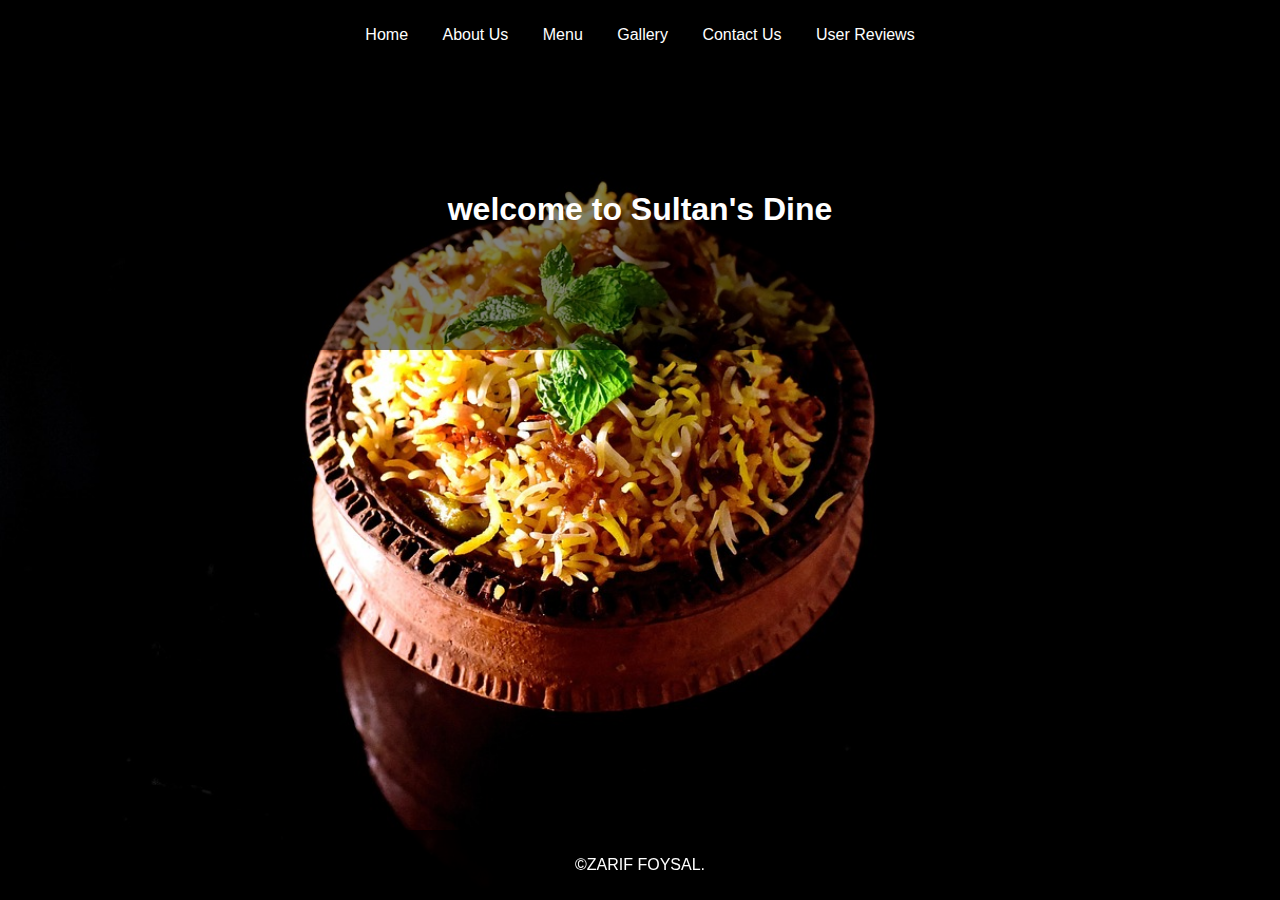
<file: index.html>
<!DOCTYPE html>
<html lang="en">
<head>
    <meta charset="UTF-8">
    <meta name="viewport" content="width=device-width, initial-scale=1.0">
    <title>Sultan's Dine - Home</title>
    <link rel="stylesheet" href="style.css">
</head>
<body class="home-page"> <!-- Class added here -->
    <header>
        <nav>
            <ul>
                <li><a href="index.html">Home</a></li>
                <li><a href="about.html">About Us</a></li>
                <li><a href="menu.html">Menu</a></li>
                <li><a href="gallery.html">Gallery</a></li>
                <li><a href="contact.html">Contact Us</a></li>
                <li><a href="reviews.html">User Reviews</a></li>
            </ul>
        </nav>
    </header>

    <section class="hero">
        <h1>welcome to Sultan's Dine</h1>
        <p></p>
        <p> </p><p></p>
    </section>

    <footer>
        <p>&copy;ZARIF FOYSAL.</p>
    </footer>

    <script src="app.js"></script>
</body>
</html>
</file>
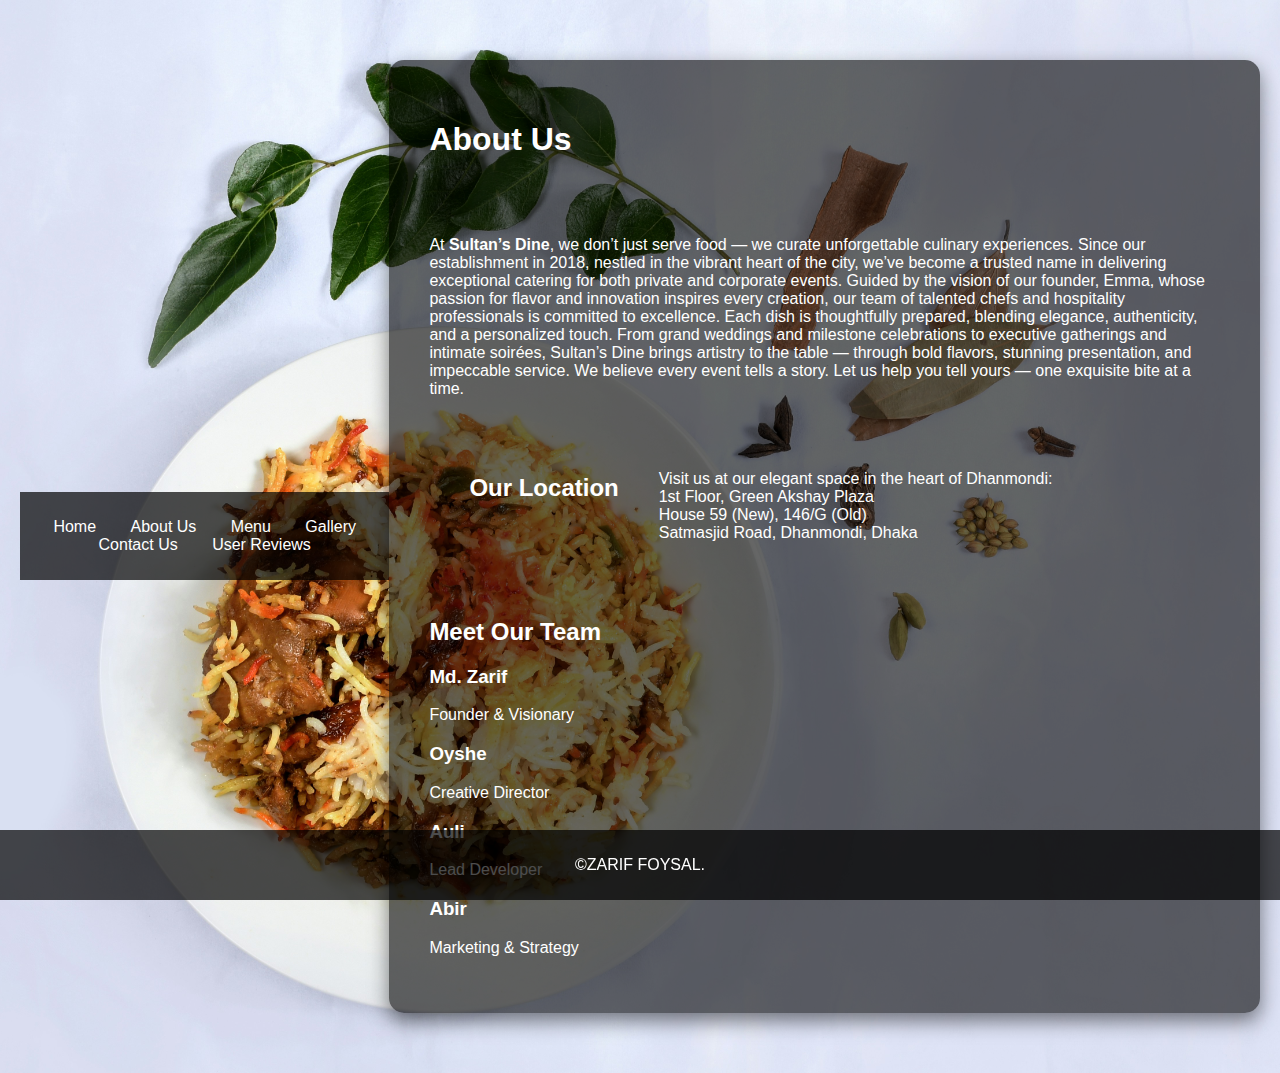
<file: about.html>
<!DOCTYPE html>
<html lang="en">
<head>
    <meta charset="UTF-8">
    <meta name="viewport" content="width=device-width, initial-scale=1.0">
    <title>Sultan's Dine - About Us</title>
    <link rel="stylesheet" href="style.css">
</head>
<body class="about-page">
    <header>
        <nav>
            <ul>
                <li><a href="index.html">Home</a></li>
                <li><a href="about.html">About Us</a></li>
                <li><a href="menu.html">Menu</a></li>
                <li><a href="gallery.html">Gallery</a></li>
                <li><a href="contact.html">Contact Us</a></li>
                <li><a href="reviews.html">User Reviews</a></li>
            </ul>
        </nav>
    </header>

    <section class="about-content">
        <h1>About Us</h1>
<p>
At <strong>Sultan’s Dine</strong>, we don’t just serve food — we curate unforgettable culinary experiences. Since our establishment in 2018, nestled in the vibrant heart of the city, we’ve become a trusted name in delivering exceptional catering for both private and corporate events.

Guided by the vision of our founder, Emma, whose passion for flavor and innovation inspires every creation, our team of talented chefs and hospitality professionals is committed to excellence. Each dish is thoughtfully prepared, blending elegance, authenticity, and a personalized touch.

From grand weddings and milestone celebrations to executive gatherings and intimate soirées, Sultan’s Dine brings artistry to the table — through bold flavors, stunning presentation, and impeccable service.

We believe every event tells a story. Let us help you tell yours — one exquisite bite at a time.
</p>

        <p></p>

        <h2>Our Location</h2>
        <p>
        Visit us at our elegant space in the heart of Dhanmondi:<br>
        1st Floor, Green Akshay Plaza<br>
        House 59 (New), 146/G (Old)<br>
        Satmasjid Road, Dhanmondi, Dhaka
        </p>
        
   
    
<div class="about-team">
    <h2>Meet Our Team</h2>
    <div class="team-members">
        <div class="team-member">
            <h3>Md. Zarif</h3>
            <p>Founder & Visionary</p>
        </div>
        <div class="team-member">
            <h3>Oyshe</h3>
            <p>Creative Director</p>
        </div>
        <div class="team-member">
            <h3>Auli</h3>
            <p>Lead Developer</p>
        </div>
        <div class="team-member">
            <h3>Abir</h3>
            <p>Marketing & Strategy</p>
        </div>
    </div>
</div>

    </section>

    <footer>
        <p>&copy;ZARIF FOYSAL.</p>
    </footer>

    <script src="app.js"></script>
</body>
</html>
</file>
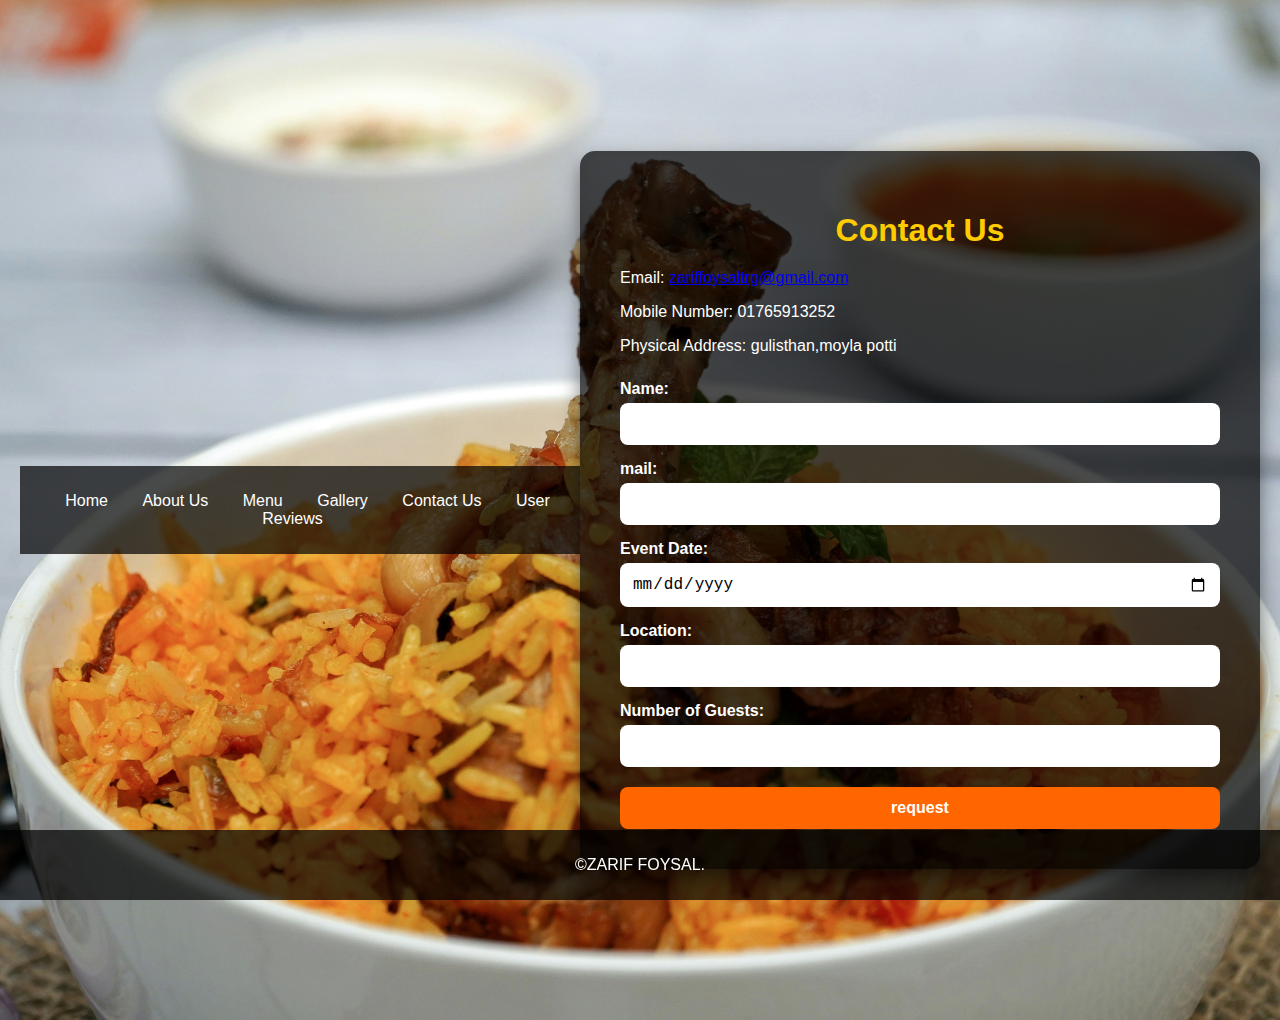
<file: contact.html>
<!DOCTYPE html>
<html lang="en">
<head>
    <meta charset="UTF-8">
    <meta name="viewport" content="width=device-width, initial-scale=1.0">
    <title>Sultan's Dine - Contact Us</title>
    <link rel="stylesheet" href="style.css">
</head>
<body class="contact-page">
    <header>
        <nav>
            <ul>
                <li><a href="index.html">Home</a></li>
                <li><a href="about.html">About Us</a></li>
                <li><a href="menu.html">Menu</a></li>
                <li><a href="gallery.html">Gallery</a></li>
                <li><a href="contact.html">Contact Us</a></li>
                <li><a href="reviews.html">User Reviews</a></li>
            </ul>
        </nav>
    </header>

    <section class="contact-content">
        <h1>Contact Us</h1>
        <p>Email: <a href="mailto:zariffoysaltrg@gmail.com">zariffoysaltrg@gmail.com</a></p>
        <p>Mobile Number: 01765913252</p>
        <p>Physical Address: gulisthan,moyla potti</p>
        <form>
            <label for="name">Name:</label>
            <input type="text" id="name" name="name" required>
            <label for="mail">mail:</label>
            <input type="email" id="email" name="email" required>
            <label for="event-date">Event Date:</label>
            <input type="date" id="event-date" name="event-date" required>
            <label for="location">Location:</label>
            <input type="text" id="location" name="location" required>
            <label for="guests">Number of Guests:</label>
            <input type="number" id="guests" name="guests" required>
            <button type="submit">request</button>
        </form>
    </section>

    <footer>
        <p>&copy;ZARIF FOYSAL.</p>
    </footer>

    <script src="app.js"></script>
</body>
</html>
</file>
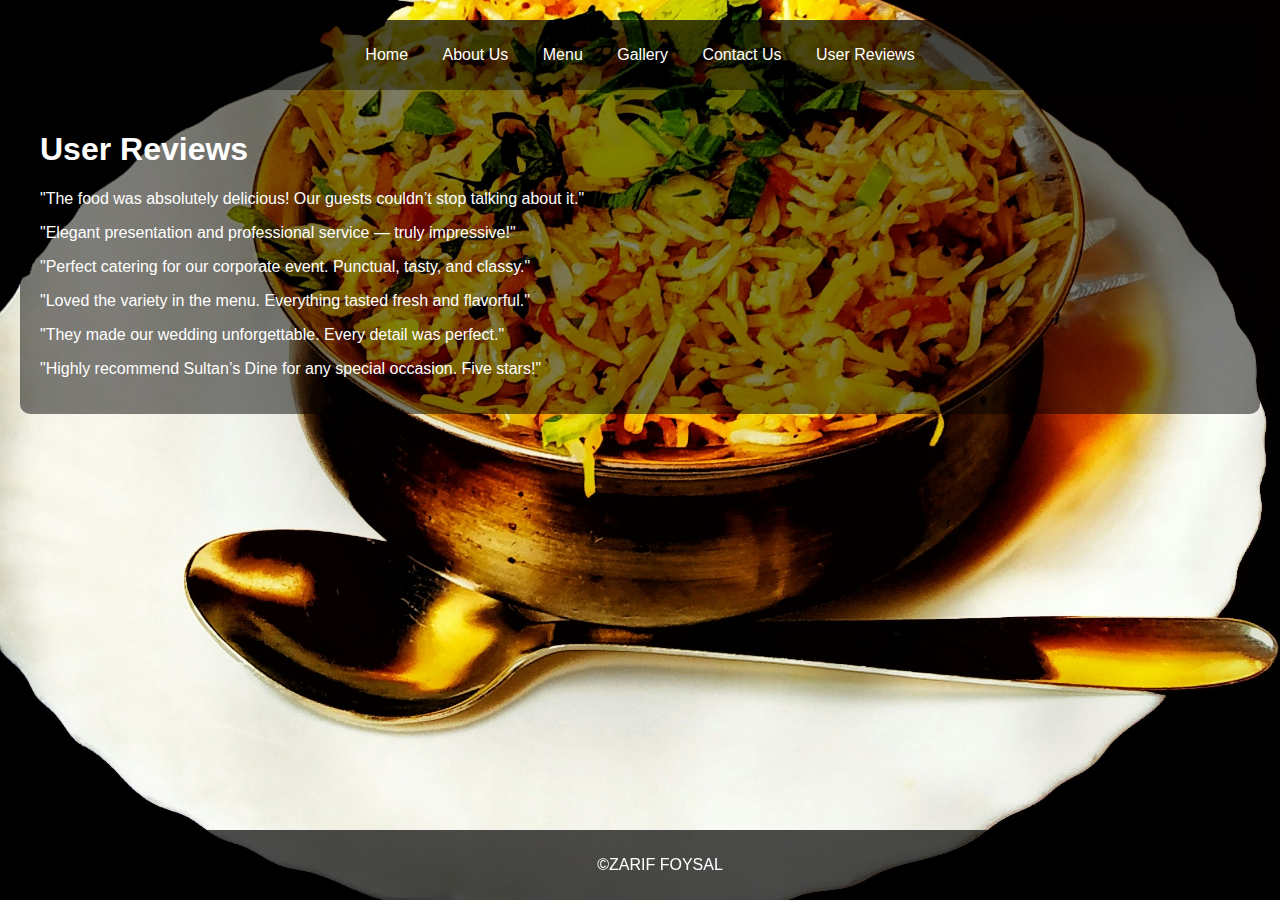
<file: reviews.html>
<!DOCTYPE html>
<html lang="en">
<head>
    <meta charset="UTF-8">
    <meta name="viewport" content="width=device-width, initial-scale=1.0">
    <title>Sultan's Dine - User Reviews</title>
    <link rel="stylesheet" href="style.css">
</head>
<body class="reviews-page">
    <header>
        <nav>
            <ul>
                <li><a href="index.html">Home</a></li>
                <li><a href="about.html">About Us</a></li>
                <li><a href="menu.html">Menu</a></li>
                <li><a href="gallery.html">Gallery</a></li>
                <li><a href="contact.html">Contact Us</a></li>
                <li><a href="reviews.html">User Reviews</a></li>
            </ul>
        </nav>
    </header>

    <section class="reviews-content">
        <h1>User Reviews</h1>
    
        <div class="review">
            <p>"The food was absolutely delicious! Our guests couldn’t stop talking about it."</p>
        </div>
        <div class="review">
            <p>"Elegant presentation and professional service — truly impressive!"</p>
        </div>
        <div class="review">
            <p>"Perfect catering for our corporate event. Punctual, tasty, and classy."</p>
        </div>
        <div class="review">
            <p>"Loved the variety in the menu. Everything tasted fresh and flavorful."</p>
        </div>
        <div class="review">
            <p>"They made our wedding unforgettable. Every detail was perfect."</p>
        </div>
        <div class="review">
            <p>"Highly recommend Sultan’s Dine for any special occasion. Five stars!"</p>
        </div>
    
    </section>
    
    <footer>
        <p>&copy;ZARIF FOYSAL</p>
    </footer>

    <script src="app.js"></script>
</body>
</html>
</file>
<file: style.css>
/* General Styles */
body {
    font-family: Arial, sans-serif;
    margin: 0;
    padding: 0;
    background-color: #f4f4f4;
}

header {
    background-color: #333;
    color: #fff;
    padding: 10px 0;
    text-align: center;
}

nav ul {
    list-style: none;
    padding: 0;
}

nav ul li {
    display: inline;
    margin: 0 15px;
}

nav ul li a {
    color: #fff;
    text-decoration: none;
}

.hero {
    background-color: #555;
    color: #fff;
    padding: 50px 20px;
    text-align: center;
}

footer {
    background-color: #333;
    color: #fff;
    text-align: center;
    padding: 10px 0;
    position: fixed;
    width: 100%;
    bottom: 0;
}
/* Home Page Background */
.home-page {
    background-image: url('background5.jpg'); /* Add your image path here */
    background-size: cover; /* Image will cover the entire page */
    background-position: center; /* Center the image */
    background-repeat: no-repeat; /* Prevent image repetition */
    min-height: 100vh; /* Ensure the background covers the full height of the page */
    color: #fff; /* Text color for better visibility */
}

/* Header and Footer Styles */
header {
    background-color: rgba(0, 0, 0, 0.7); /* Semi-transparent background for header */
    padding: 10px 0;
    text-align: center;
}

footer {
    background-color: rgba(0, 0, 0, 0.7); /* Semi-transparent background for footer */
    color: #fff;
    text-align: center;
    padding: 10px 0;
    position: fixed;
    width: 100%;
    bottom: 0;
}

/* Hero Section Styles */
.hero {
    text-align: center;
    padding: 100px 20px; /* Adjust padding as needed */
    background-color: rgba(0, 0, 0, 0.5); /* Semi-transparent background for hero text */
}
/* About Page */
.about-page {
    background-image: url('background1.jpg');
    background-size: cover;
    background-position: center;
    color: #fff;
    padding: 60px 20px;
    display: flex;
    justify-content: center;
    align-items: center;
    min-height: 100vh;
}

.about-content {
    background-color: rgba(0, 0, 0, 0.6);
    padding: 40px;
    border-radius: 15px;
    max-width: 1000px;
    width: 100%;
    box-shadow: 0 8px 20px rgba(0, 0, 0, 0.5);
    display: flex;
    flex-direction: row;
    gap: 40px;
    flex-wrap: wrap;
}

/* Left Side: Text Content */
.about-text {
    flex: 1 1 60%;
}

.about-text h1 {
    font-size: 2.5em;
    margin-bottom: 20px;
    text-align: left;
    color: #ffcc00;
}

.about-text h2 {
    font-size: 1.8em;
    margin-bottom: 15px;
    text-align: left;
    color: #ff9933;
}

.about-text p {
    font-size: 1.1rem;
    line-height: 1.6;
    margin-bottom: 10px;
}

/* Right Side: Optional Image */
.about-image {
    flex: 1 1 35%;
    display: flex;
    align-items: center;
    justify-content: center;
}

.about-image img {
    max-width: 100%;
    border-radius: 10px;
    box-shadow: 0 4px 15px rgba(0, 0, 0, 0.4);
}

/* Menu Page */
.menu-page {
    background-image: url('background2.jpg');
    background-size: cover;
    background-position: center;
    color: #fff;
    padding: 20px;
}

.menu-content {
    background-color: rgba(0, 0, 0, 0.5);
    padding: 20px;
    border-radius: 10px;
}

.menu-section {
    margin-bottom: 20px;
}

.menu-section h2 {
    margin-bottom: 10px;
}

.menu-section ul {
    list-style: none;
    padding: 0;
}

.menu-section ul li {
    margin-bottom: 5px;
}
/* Gallery Page */
.gallery-page {
    background-color: #fff;
    padding: 20px;
}

.gallery-content {
    text-align: center;
}

.gallery-images {
    display: flex;
    flex-wrap: wrap;
    justify-content: center;
}

.gallery-images img {
    margin: 10px;
    max-width: 100%;
    height: auto;
    border-radius: 10px;
}
/* Contact Page */
.contact-page {
    background-image: url('background3.jpg');
    background-size: cover;
    background-position: center;
    color: #fff;
    padding: 60px 20px;
    display: flex;
    justify-content: center;
    align-items: center;
    min-height: 100vh;
}

.contact-content {
    background-color: rgba(0, 0, 0, 0.7);
    padding: 40px;
    border-radius: 15px;
    max-width: 600px;
    width: 100%;
    box-shadow: 0 8px 20px rgba(0, 0, 0, 0.5);
}

.contact-content h1 {
    text-align: center;
    margin-bottom: 20px;
    font-size: 2em;
    color: #ffcc00;
}

.contact-content p {
    font-size: 1rem;
    margin-bottom: 10px;
}

.contact-content form {
    display: flex;
    flex-direction: column;
}

.contact-content form label {
    margin-top: 15px;
    margin-bottom: 5px;
    font-weight: bold;
}

.contact-content form input,
.contact-content form button {
    padding: 12px;
    border-radius: 8px;
    border: none;
    font-size: 1rem;
    width: 100%;
    box-sizing: border-box;
}

.contact-content form input:focus {
    outline: none;
    border: 2px solid #ffcc00;
    background-color: rgba(255, 255, 255, 0.1);
    color: #fff;
}

.contact-content form button {
    background-color: #ff6600;
    color: white;
    margin-top: 20px;
    font-weight: bold;
    transition: background 0.3s ease;
}

.contact-content form button:hover {
    background-color: #e65c00;
    cursor: pointer;
}


/* User Reviews Page */
.reviews-page {
    background-image: url('background4.jpg');
    background-size: cover;
    background-position: center;
    color: #fff;
    padding: 20px;
}

.reviews-content {
    background-color: rgba(0, 0, 0, 0.5);
    padding: 20px;
    border-radius: 10px;
}

.review {
    margin-bottom: 15px;
}
</file>
